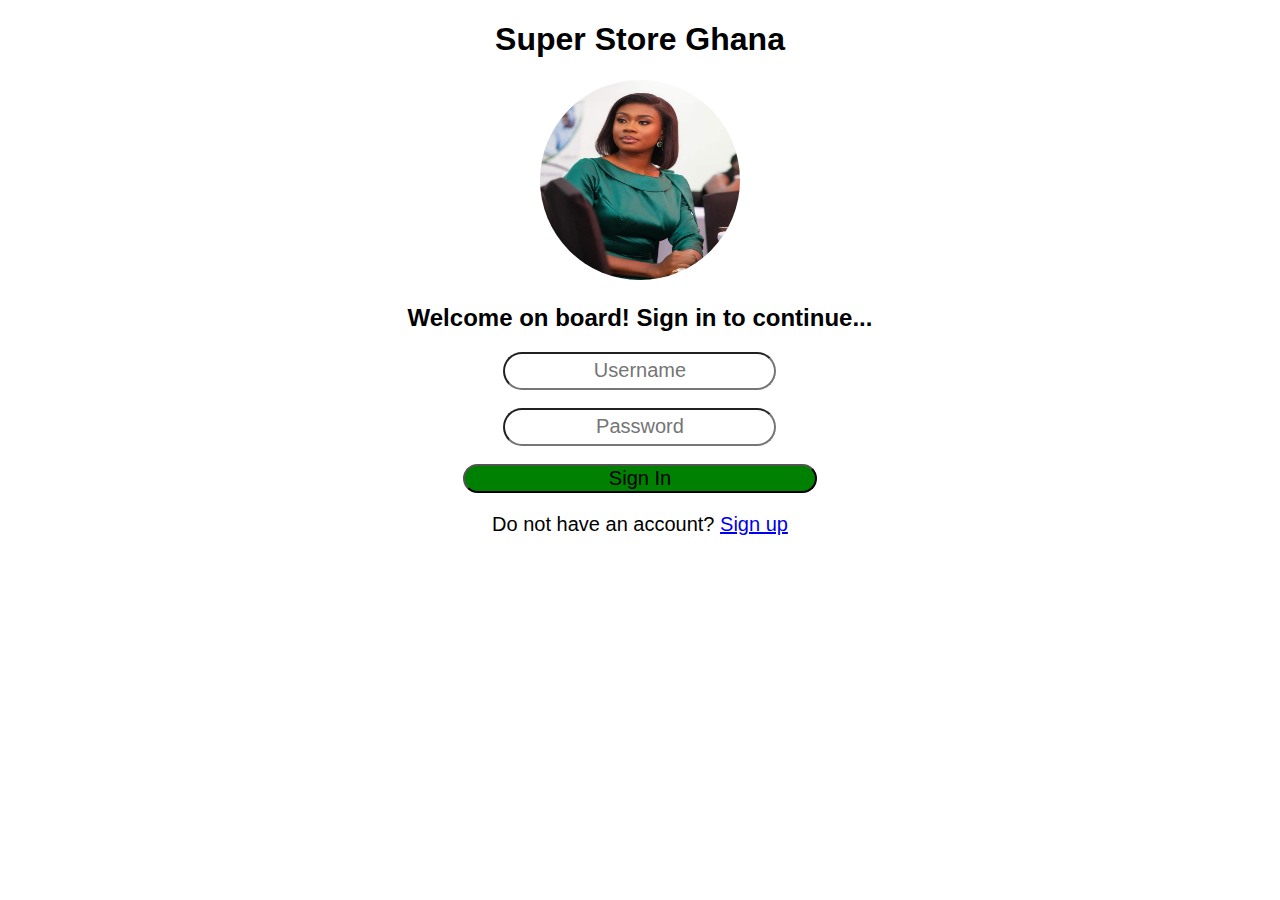
<file: index.html>
<!DOCTYPE html>
<html lang="en">
<head>
  <meta charset="UTF-8">
  <meta http-equiv="X-UA-Compatible" content="IE=Edge">
  <meta name="viewport" content="width=device-width, initial-scale=1">

  <title>SS Super Store</title>
  

  <!-- Custom Styles -->
  <link rel="stylesheet" href="styles.css">
</head>

<body>
  <!-- Project -->
  <h1>Super Store Ghana</h1>
  <img id="welc_img" src="/images/nfort.jpg" alt="Natalie Fort" height="400px"width="300" default="_blank"/>
  
  <br/>
  <h2>Welcome on board! Sign in to continue...</h2>
  <div class="f_container">
    <input class="sign_field" type="text" placeholder="Username" />
    <br/><br/>
    <input class="sign_field" type="password" placeholder="Password" />
    <br/><br/>
    <a href="about.html"><button type="submit">Sign In</button></a>
  </div>
  
  <p>Do not have an account? <a href="signup.html">Sign up</a></p>
</body>
</html>
</file>
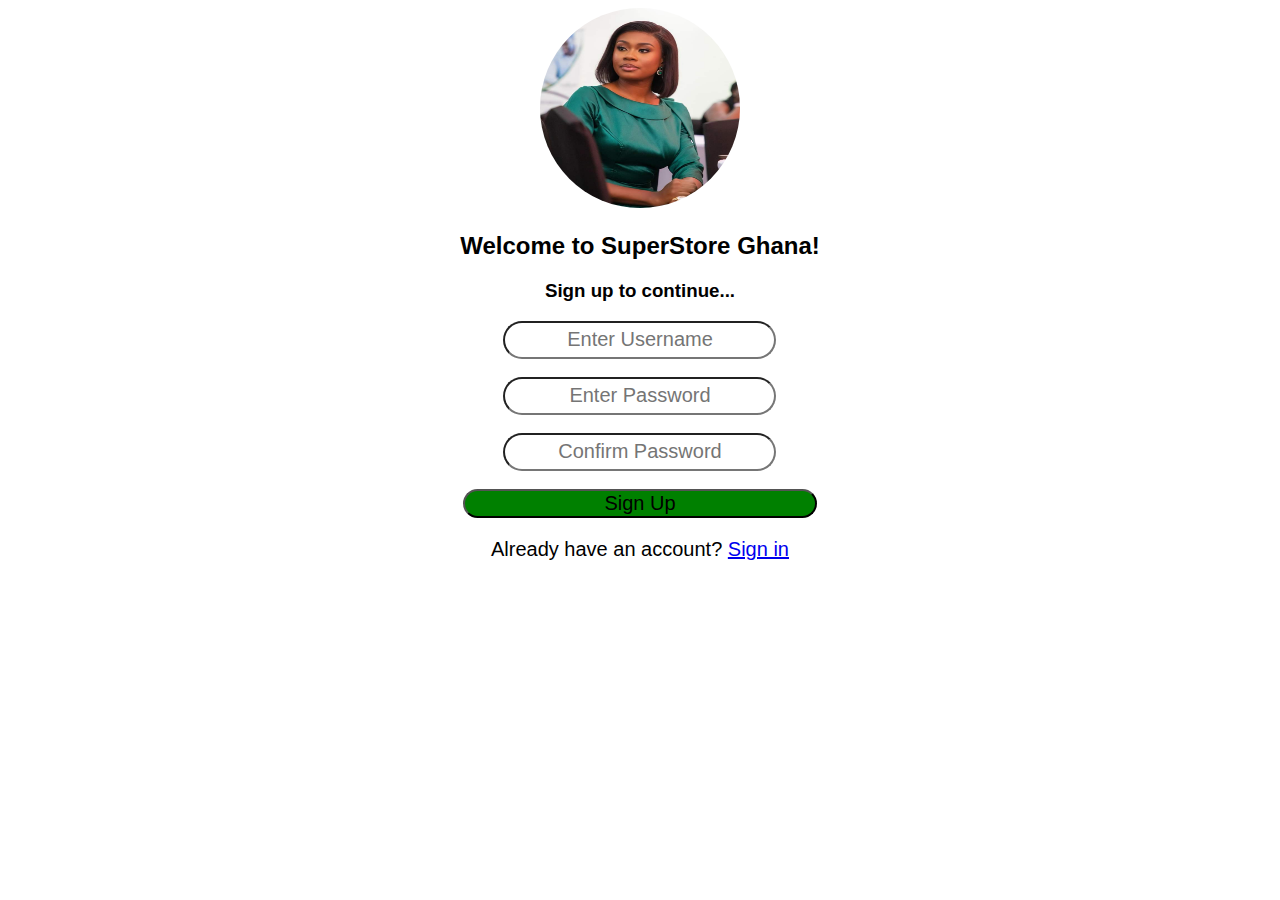
<file: signup.html>
<!DOCTYPE html>
<html>

<head>
  <meta charset="UTF-8">
  <meta name="viewport" content="width=device-width, initial-scale=1">
  <link rel="stylesheet" href="styles.css"/>
  <title>Super Store Ghana</title>
</head>

<body>
  <!-- Project -->
  <img id="welc_img" src="/images/nfort.jpg" alt="Natalie Fort" height="400px"width="300" default="_blank"/>
  
  <br/>
  <h2>Welcome to SuperStore Ghana!</h2>
<h3>Sign up to continue...</h3>
  <div class="f_container">
    <input class="sign_field" type="text" placeholder="Enter Username" />
    <br/><br/>
    <input class="sign_field" type="password" placeholder="Enter Password" />
    <br/><br/>
    <input class="sign_field" type="password" placeholder="Confirm Password" />
    <br/><br/>
    <button type="submit">Sign Up</button>
  </div>
  
  <p>Already have an account? <a href="index.html">Sign in</a></p>
</body>

</html>
</file>
<file: styles.css>
* {
text-align: center;
font-family: Arial, Helvetica, sans-serif;
font-size: 16;
}

p {
  font-size: 20px;
}

#welc_img {
  border-radius: 50%;
  width: 200px;
  height: 200px;
}

.container {
  display: flex;
  justify-content: center;
  align-items: center;
}
/*
  border-style: solid;
  border-width: 2px;
}
}*/

.f_container {
  width: 70%;
  margin: auto;
}

input {
  height: 30px;
  font-size: 20px;
  padding-top: 2px;
  padding-bottom: 2px;
  border-style: block;
  border-radius: 20px 20px 20px 20px;
}

button {
  width: 40%;
  font-size: 20px;
  border-style: block;
  border-radius: 20px 20px 20px 20px;
  background-color: green;
}
</file>
